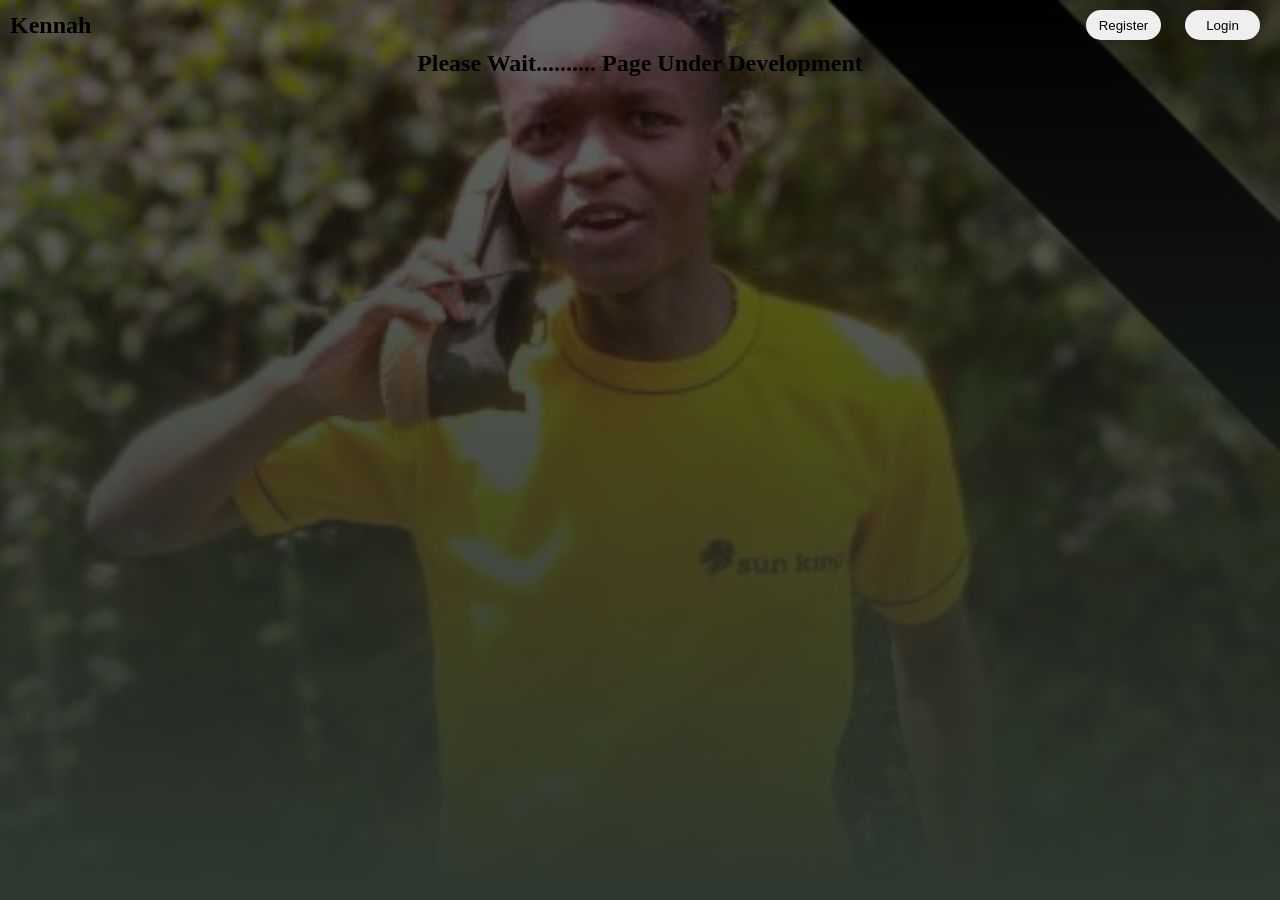
<file: wait.html>
<!DOCTYPE html>
<html lang="en">
<head>
    <meta charset="UTF-8">
    <meta name="viewport" content="width=device-width, initial-scale=1.0">
    <title>Document</title>
    <link rel="stylesheet" href="style.css">
    <style>
        h2 {
            text-align: center;
        }
    </style>
</head>
<body>
    <header>
        <nav>
            <div class="logo">
                <h1>Kennah</h1>
            </div>
            <div class="btn">
                <button><a href="">Register</a></button>
                <button><a href="">Login</a></button>
            </div>
        </nav>
    </header>





    <h2>Please Wait.......... Page Under Development</h2>
</body>
</html>
</file>
<file: style.css>
* {
    padding: 0;
    margin: 0;
    box-sizing: border-box;
}
body {
    background:linear-gradient(rgba(0,0,0,0.6),#2e382e ) , url(kennah.jpg);
    background-repeat: no-repeat;
    background-size: cover;
    height: 100vh;
}
header {
    width: 100%;
    height: 50px;

} 

nav {
    display: flex;
    justify-content: space-between;
    align-items: center;
    padding: 10px;
}

nav .logo {
    font-weight: 400;
}
nav .btn button{
    margin: 0 10px;
    width: 75px;
    height: 30px;
    border-radius: 40px;
    border: none;
    outline: none;
    transition: .5s;

}

nav .btn button .active,
nav .btn button:hover {
    background-color: #50c9ce;
}

nav .btn button a {
    text-decoration: none;
    color: black;
}

.container {

    height: 100vh;
    text-align: center;
}

.intro {
    padding: 30vh;
    width: 100%;
    color: #50c9ce;

}

.intro h2{
    font-weight: 700;

}

.intro p {
    padding-top: 10px;
}

@media screen and (max-width : 760px) {
    body {
        background-position: center;
    }

    .intro {
        padding: 30vh 0;
    }
    
}
</file>
